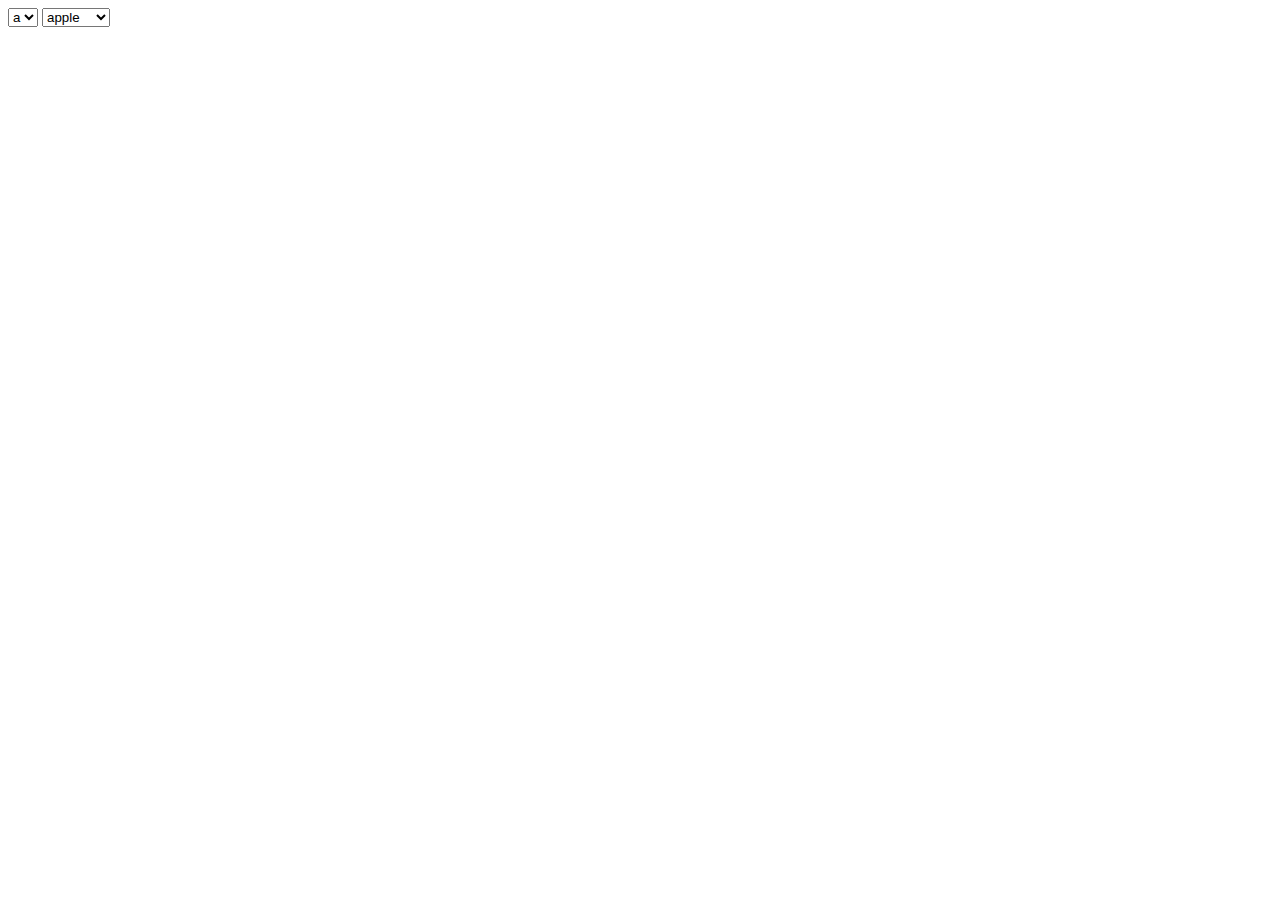
<file: hw3/index.html>
<!DOCTYPE html>
<html lang="en">
    <head>
        <meta charset="UTF-8" />
        <meta http-equiv="X-UA-Compatible" content="IE=edge" />
        <meta name="viewport" content="width=device-width, initial-scale=1.0" />
        <title>Document</title>
        <script async src="./hw.js"></script>
    </head>
    <body>
        <select id="key">
            <option value="volvo">Volvo</option>
            <option value="saab">Saab</option>
            <option value="opel">Opel</option>
            <option value="audi">Audi</option>
        </select>
        <select id="val">
            <option value="volvo">Volvo</option>
            <option value="saab">Saab</option>
            <option value="opel">Opel</option>
            <option value="audi">Audi</option>
        </select>
    </body>
</html>
</file>
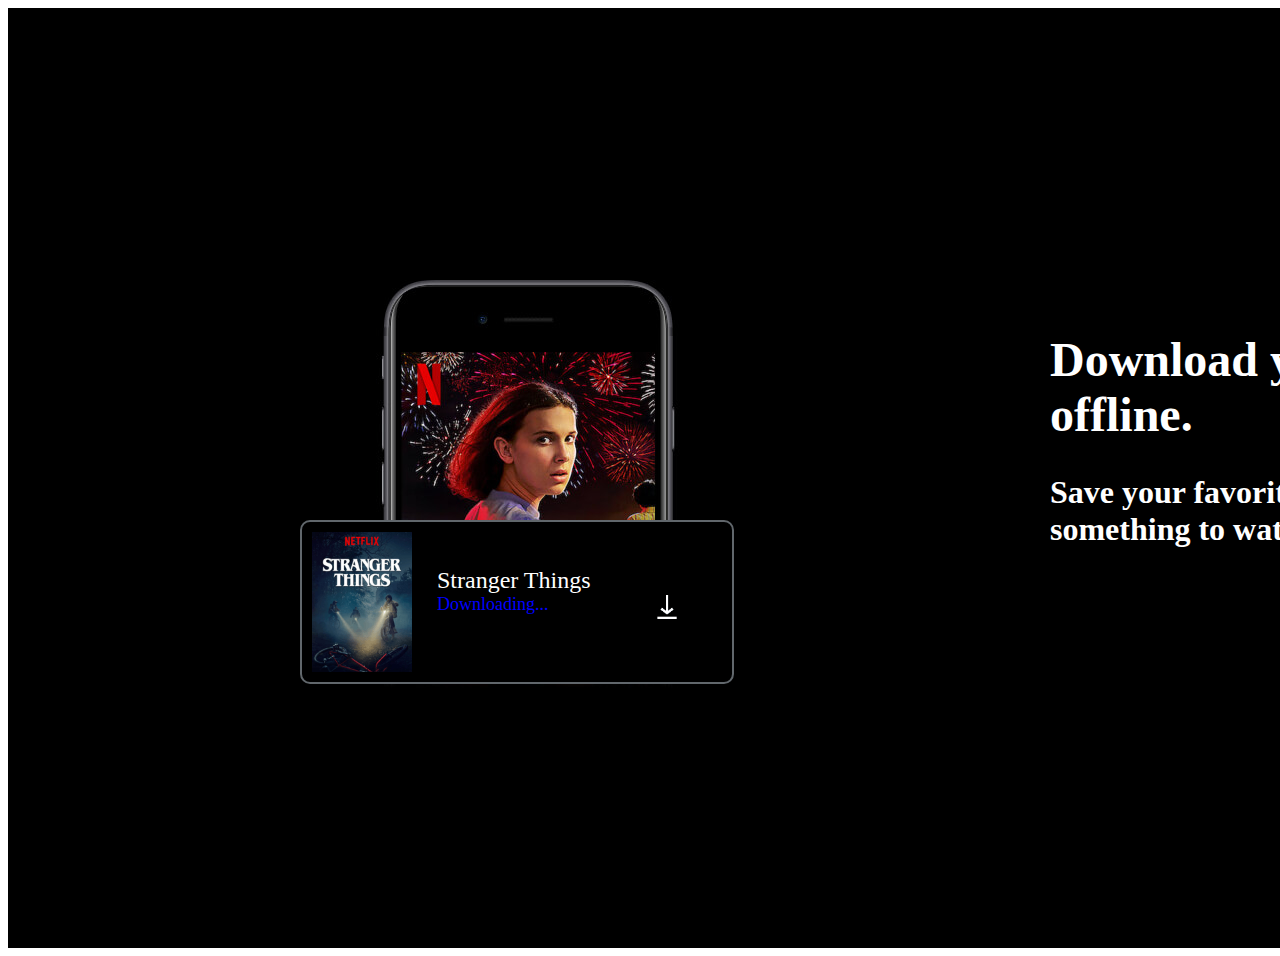
<file: hw1/netflex.html>
<!DOCTYPE html>
<html lang="en">
<head>
    <meta charset="UTF-8">
    <title>Netflex</title>
    <link rel="stylesheet" href="./style2.css">
</head>
<body>
    <div class="page">
        <div class="img-container">
            <div class="img-inner-container">
                <img alt="" class="mobile" src="./img/mobile-0819.jpg">
                <div class="download-bar">
                    <div class="inner-image">
                        <img class="img-1" src="./img/boxshot.png">
                    </div>
                    <div class="animation-text">
                        <div class="text-0">Stranger Things</div>
                        <div class="text-1">Downloading...</div>
                    </div>
                    <img class="img-2" src="./img/download-icon.gif">
                </div>
            </div>
        </div>
        <div class="text-container">
            <div>
                <h1 class="title">Download your shows to watch offline.</h1>
                <h2 class="subtitle">Save your favorites easily and always have something to watch.</h2>
            </div>
        </div>
        
    </div>
</body>
</html>
</file>
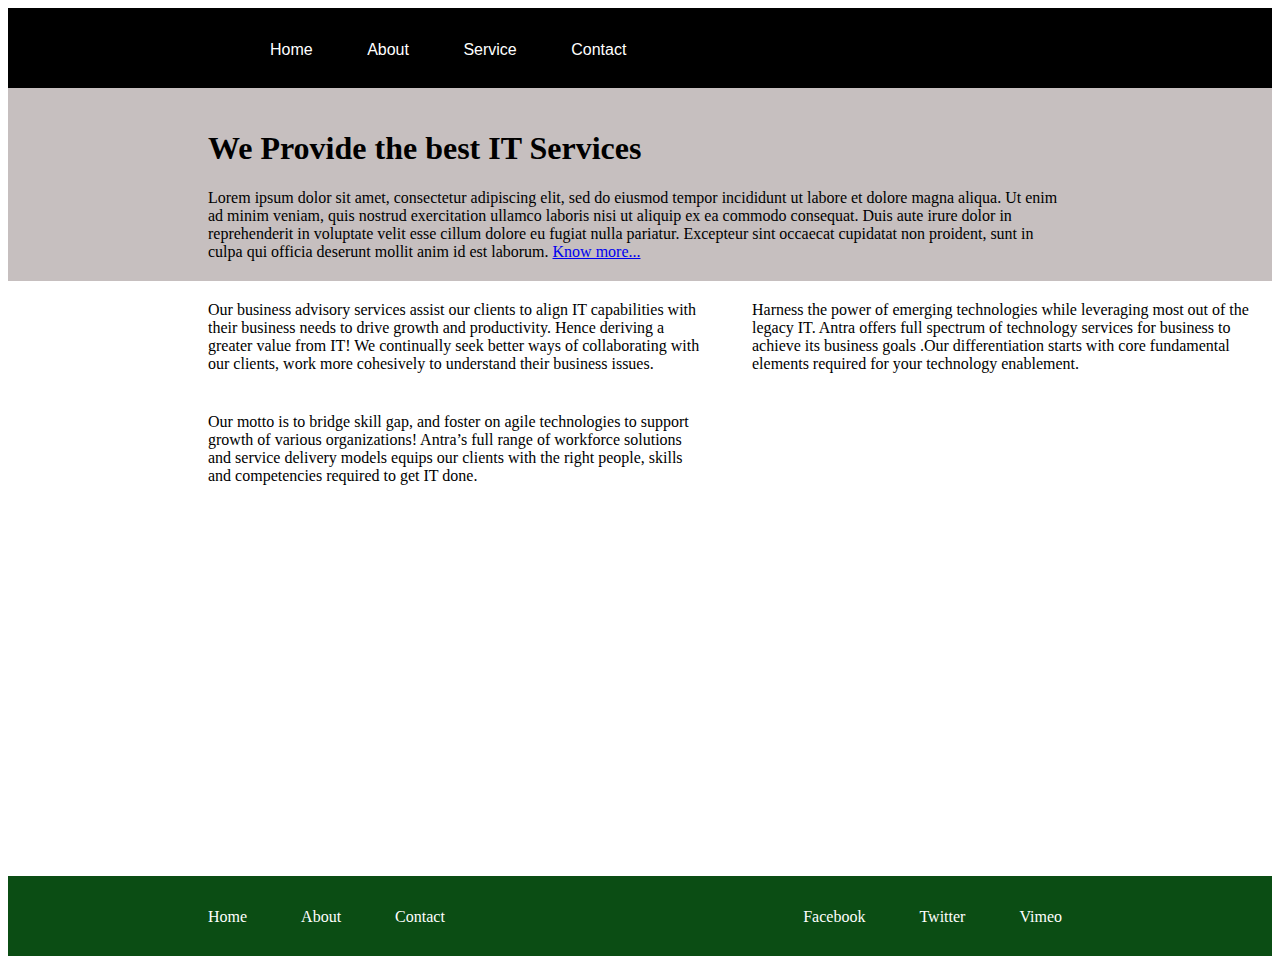
<file: hw1/template.html>
<!DOCTYPE html>
<html lang="en">
<head>
    <meta charset="UTF-8">
    <title>Template</title>
    <link rel="stylesheet" href="./style1.css">
</head>
<body>
    <div class="part1">
        <ul class="list1">
            <li>Home</li>
            <li>About</li>
            <li>Service</li>
            <li>Contact</li>
        </ul>
    </div>
    <div class="part2">
        <h1 class="title">We Provide the best IT Services</h1>
        <div class="article">
            Lorem ipsum dolor sit amet, consectetur adipiscing elit, sed do eiusmod tempor incididunt ut labore et dolore magna aliqua. 
            Ut enim ad minim veniam, quis nostrud exercitation ullamco laboris nisi ut aliquip ex ea commodo consequat. 
            Duis aute irure dolor in reprehenderit in voluptate velit esse cillum dolore eu fugiat nulla pariatur. Excepteur sint occaecat 
            cupidatat non proident, sunt in culpa qui officia deserunt mollit anim id est laborum.
            <a href="https://loremipsum.io/">Know more...</a>
        </div>
    </div>
    <div class="part3">
        <div>
            Our business advisory services assist our clients to align IT capabilities with their business needs to drive growth and productivity. 
            Hence deriving a greater value from IT! We continually seek better ways of collaborating with our clients, 
            work more cohesively to understand their business issues.
        </div>
        <div>
            Harness the power of emerging technologies while leveraging most out of the legacy IT. Antra offers full spectrum of technology 
            services for business to achieve its business goals .Our differentiation starts with core fundamental elements required for 
            your technology enablement.
        </div>
        <div>
            Our motto is to bridge skill gap, and foster on agile technologies to support growth of various organizations! Antra’s full 
            range of workforce solutions and service delivery models equips our clients with the right people, skills and competencies required to get IT done.
        </div>
    </div>
    <footer class="part4">
        <ul class="list2">
            <li>Home</li>
            <li>About</li>
            <li>Contact</li>
            
        </ul>
        <ul class="list3">
            <li>Facebook</li>
            <li>Twitter</li>
            <li>Vimeo</li>
        </ul>
    </footer>
</body>
</html>
</file>
<file: hw1/style2.css>
.page {
    background-color: #000;
    padding: 200px;
    height: 60vh;
    width: 80vw;
    border: 0;
}

.img-container {
    /* display: inline; */
    float: left;
    height: 480px;
    width: 640px;
}

.img-inner-container {
    display: inline;
    height: 480px;
    width: 640px;
    padding: 0;
}

.text-container {
    position: absolute;
    left: 1050px;
    top: 300px;
    height: 480px;
    width: 640px;
    float: left;
}

.title {
    color: #ffff;
    font-size: 3em;
}

.subtitle {
    color: #ffff;
    font-size: 2em;
}

.download-bar {
    background-color: black;
    position: absolute;
    top: 520px;
    left: 300px;
    height: 150px;
    width: 420px;
    border: 2px;
    padding: 5px;
    border-radius: 10px;
    border-style: solid;
    border-color: rgb(97, 103, 108);
}

.img-1 {
    padding: 5px;
    height: 140px;
    width: 100px;
    float: left;
}

.animation-text {
    padding-top: 40px;
    padding-left: 20px;
    height: 140px;
    width: 200px;
    float: left;
}

.img-2 {
    height: 60px;
    width: 60px;
    float: left;
    padding-top: 50px;
}

.text-0 {
    color: #ffff;
    width: 640px;
    font-size: x-large;
}

.text-1 {
    font-size: large;
    width: 640px;
    color: blue;
}
</file>
<file: hw1/style1.css>
.part1 {
    background-color: #000;
    font-family: Arial, Helvetica, sans-serif;
    height: 5em;
}

.part2 {
    background-color: #c6bfbf;
    padding-top: 1px;
}

.part3{
    height: 600px;
    padding-left: 180px;
}

.part4 {
    position: relative;
    bottom: 5px;
    background-color: #0b4d14;
    height: 5em;
}

.title {
    padding-top: 20px;
    padding-left: 200px;
    padding-right: 200px;
}

.article {
    padding-left: 200px;
    padding-right: 200px;
    padding-bottom: 20px;
}

.list1 {
    position: absolute;
    left: 180px;
    top: 25px;
}

.list2 {
    position: absolute;
    padding-top: 16px;
    padding-left: 200px;
}

.list3 {
    position: absolute;
    padding-top: 16px;
    padding-left: 200px;
    right: 210px;
}

.list1  li{
    color: #ffffff;
    display: inline-block;
    padding-left: 50px;
}

.list2  li{
    color: #ffffff;
    display: inline-block;
    padding-right: 50px;
}

.list3 li {
    color: #ffffff;
    display: inline-block;
    padding-left: 50px;
}

.list2, .list3 {
    display: inline-block;
}

.part3 div {
    width: 500px;
    padding: 20px;
    display: inline-block;
}
</file>
